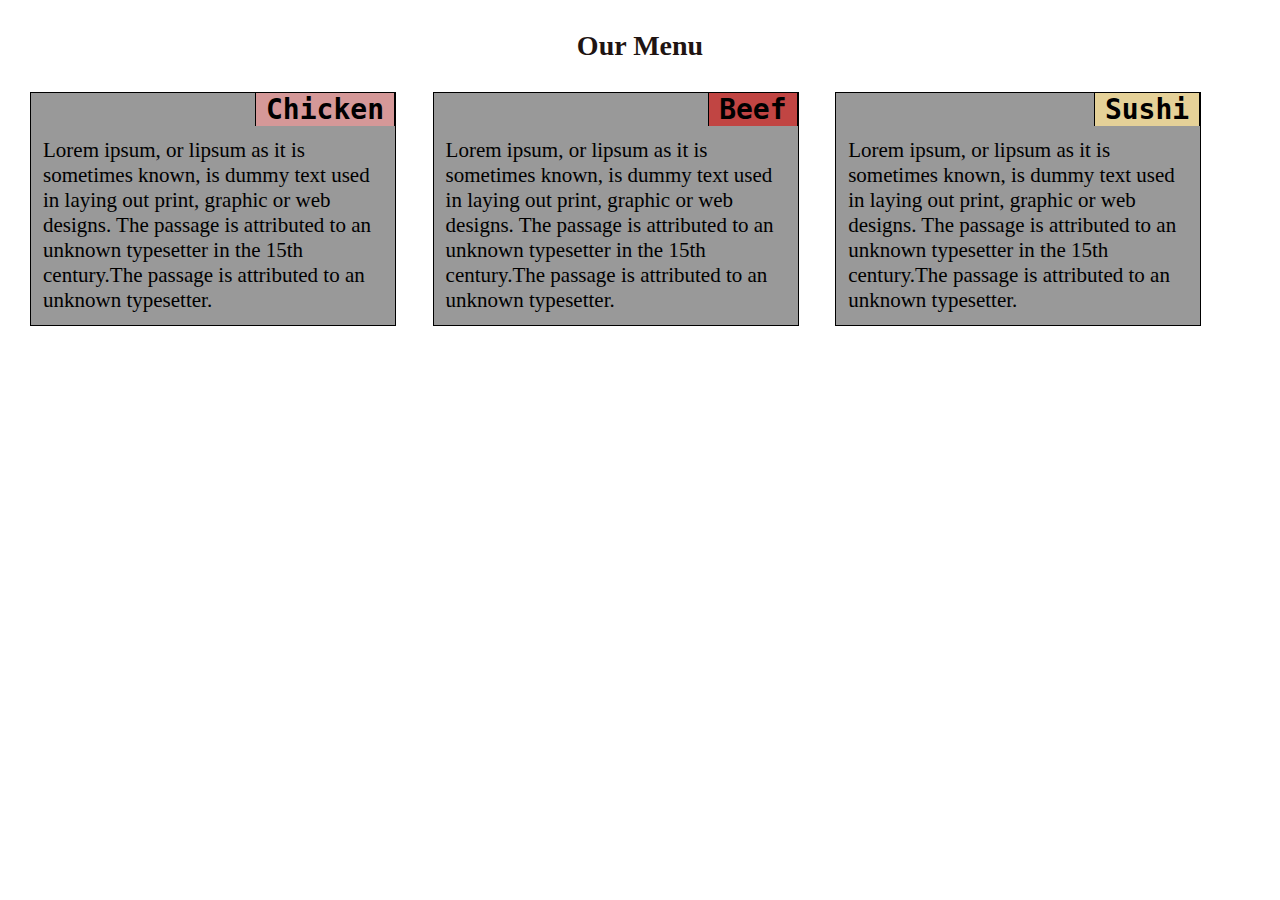
<file: Week 2 Assignment/index.html>
<!DOCTYPE html>
<html lang="en">
  <head>
    <meta charset="UTF-8" />
    <meta name="viewport" content="width=device-width, initial-scale=1.0" />
    <title>Assignment solution for Module_2</title>

    <link rel="stylesheet" href="style.css" />
  </head>
  <body>
    <header>
      <nav class="header_menu"><a href="#">Our Menu</a></nav>
    </header>

    <section class="main">
      <div class="wrapper">
        <div class="container">
          <h2 class="heading"><span class="h-b h-c1">Chicken</span></h2>
          <p class="para">
            Lorem ipsum, or lipsum as it is sometimes known, is dummy text used
            in laying out print, graphic or web designs. The passage is
            attributed to an unknown typesetter in the 15th century.The passage
            is attributed to an unknown typesetter.
          </p>
        </div>
        <div class="container">
          <h2 class="heading"><span class="h-b h-c2">Beef</span></h2>
          <p class="para">
            Lorem ipsum, or lipsum as it is sometimes known, is dummy text used
            in laying out print, graphic or web designs. The passage is
            attributed to an unknown typesetter in the 15th century.The passage
            is attributed to an unknown typesetter.
          </p>
        </div>
        <div class="container">
          <h2 class="heading"><span class="h-b h-c3">Sushi</span></h2>
          <p class="para">
            Lorem ipsum, or lipsum as it is sometimes known, is dummy text used
            in laying out print, graphic or web designs. The passage is
            attributed to an unknown typesetter in the 15th century.The passage
            is attributed to an unknown typesetter.
          </p>
        </div>
      </div>
    </section>
  </body>
</html>
</file>
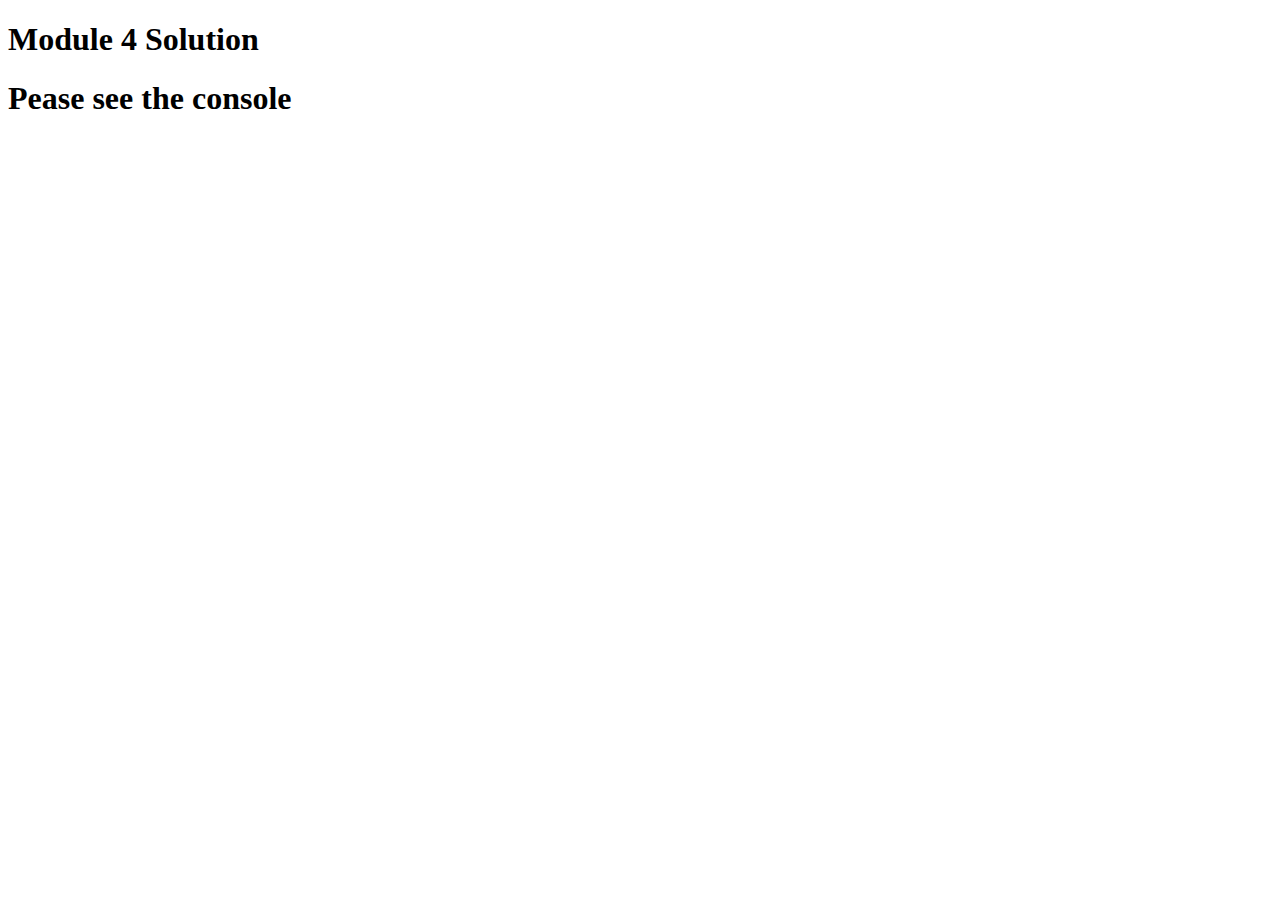
<file: Week 4 Assignment/index.html>
<!DOCTYPE html>
<html>
  <head>
    <meta charset="utf-8" />
    <title>Module 4 Solutionr</title>
    <script>
      var names = []; // DO NOT REMOVE
    </script>
    <script src="SpeakHello.js"></script>
    <script src="SpeakGoodBye.js"></script>
    <script src="script.js"></script>
  </head>
  <body>
    <h1>Module 4 Solution</h1>
    <h1>Pease see the console</h1>
  </body>
</html>
</file>
<file: Week 2 Assignment/style.css>
* {
  margin: 0;
  padding: 0%;
  box-sizing: border-box;
  font-size: 28px;
}

.header_menu {
  padding: 10px;
  margin: 20px 0 20px 0;
  display: flex;
  justify-content: center;
  align-items: center;
}

.header_menu a {
  text-decoration: none;
  color: #201412;
  font-family: "Lucida Sans";
  font-weight: bold;
  display: inline-block;
}

.main {
  max-width: 1440px;
  margin: 0px auto;
}

.wrapper {
  margin: 10px 30px;
}

.wrapper .container {
  width: 30%;
  margin-bottom: 20px;
  margin-right: 3%;
  float: left;

  border: 1px solid black;
  background-color: #999999;
}

.wrapper .container:last-child {
  margin-right: 0;
}

.wrapper .container .heading {
  text-align: right;
  overflow: hidden;
}

.heading .h-b {
  font-weight: bold;
  font-family: monospace;
  border: 1px solid black;
  padding: 3px 10px;
}

.heading .h-c1 {
  background: #d59898;
}
.heading .h-c2 {
  background: #c14543;
}
.heading .h-c3 {
  background: #e5d198;
}

.container .para {
  padding: 12px;
  font-size: 75%;
}

@media (max-width: 991px) {
  .wrapper .container {
    width: 45%;
    margin-right: 0px;
    float: left;
  }

  .wrapper .container:first-child {
    margin-right: 5%;
  }

  .wrapper .container:last-child {
    clear: left;
    width: 95%;
  }
}
@media (max-width: 767px) {
  .wrapper .container {
    width: 90%;
    margin: 20px auto;
    float: none;
  }
  .wrapper .container:last-child {
    width: 90%;
    margin-left: 5%;
  }
}
</file>
